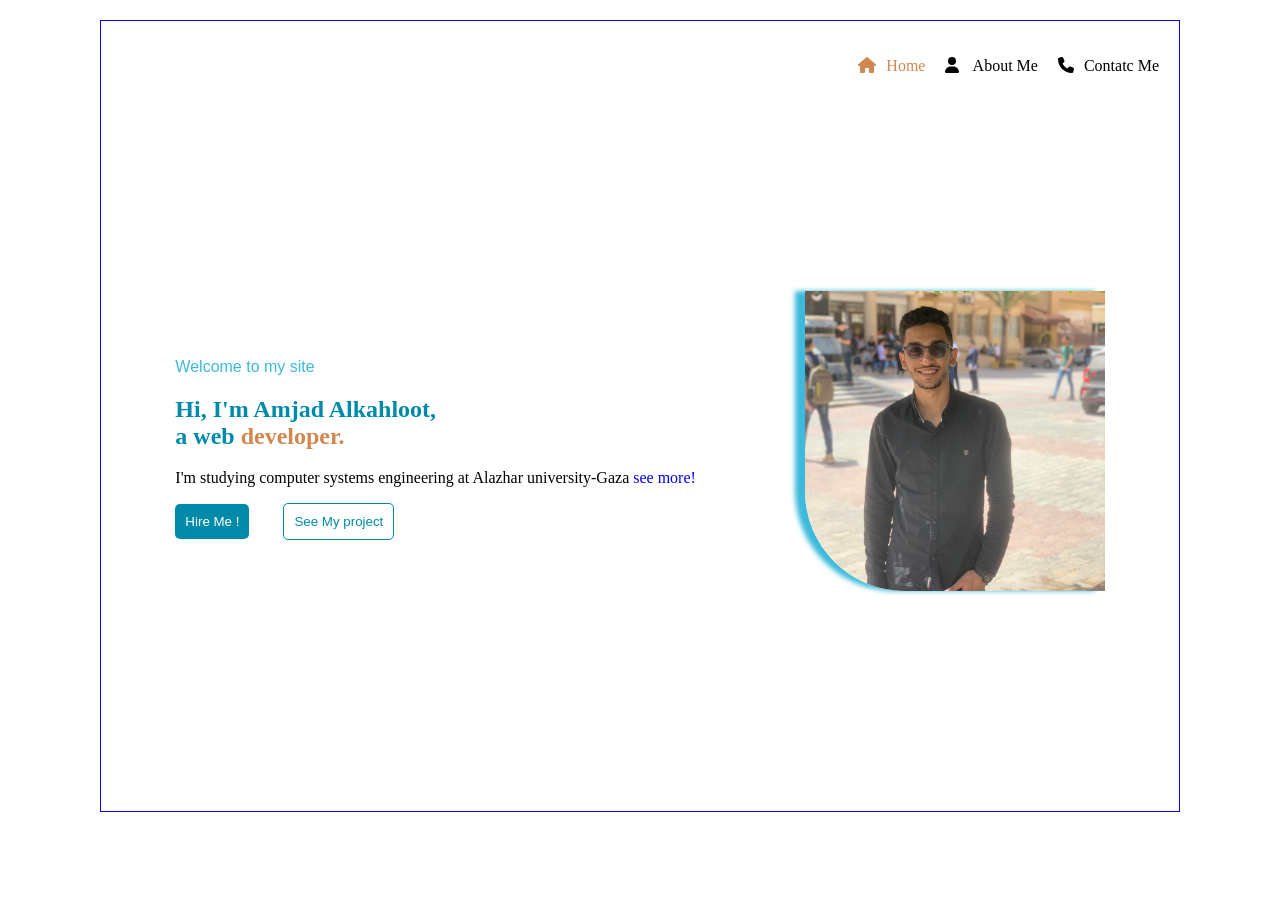
<file: index.html>
<!DOCTYPE html>
<html lang="en">
<head>
    <meta charset="UTF-8">
    <meta name="viewport" content="width=device-width, initial-scale=1.0">
    <title>Amjad portfolio</title>
    <link rel="stylesheet" href="./homeStye.css">
    <link rel="preconnect" href="https://fonts.googleapis.com">
    <link rel="preconnect" href="https://fonts.gstatic.com" crossorigin>
    <link href="https://fonts.googleapis.com/css2?family=Bitter:ital,wght@1,300&display=swap" rel="stylesheet">
</head>
<body>
    <nav>
        <ul>
            <li class="cl"><i class="fa-solid fa-house"></i>Home</li>
            <li><i class="fa-solid fa-user"></i> About Me</li>
            <li><i class="fa-solid fa-phone"></i>Contatc Me</li>
        </ul>
    </nav>
    <section>
        <div class="right">
            <p class="first">Welcome to my site</p>
            <h1>Hi, I'm Amjad Alkahloot,<br>a web  <span class="sp">developer.</span></h1>
            <p >I'm studying computer systems engineering at Alazhar university-Gaza  <span class="bl">see more!</span></p>
                 <button class="btn">Hire Me !</button>
                 <button  class="btn btn1">See My project</button>
        </div>
        <div class="left">
            <img class="img" src="./amjad.jpg" alt="image">
        </div>
    </section>
    <script src="./all.min.js"></script>
</body>
</html>
</file>
<file: homeStye.css>
body{
    margin: 20px 100px;
    padding: 20px;
    border: 1px solid blue;
}
ul{
    list-style-type: none;
    display: flex;
    justify-content: end;
    /*margin-right: 200px;*/
}
ul li{
    margin-left: 20px;
    display: inline-block;
}

section{
    display: flex;
    justify-content: space-around;
    height: calc(100vh - 200px);
    align-items: center;
   /* margin: 0px 100px;*/
}
.sp{
    color: #D1884F;
}
.bl{
    color: blue;
}

.img{
    width: 300px;
    display: block;
    border-bottom-left-radius: 100px;
    box-shadow: -10px 0px 5px 0px #3BBADB;
}
.right{
    max-width: 800px;
}

.btn{
    display: inline-block;
    border: none;
    background-color: #008AAA;
    color: white;
    padding: 10px;
    border-radius: 5px;

}

.btn1{
    background-color: transparent;
    color: #008AAA;
    border: 1px solid #008AAA;
    margin-left: 30px;
}

.fa-phone , .fa-user , .fa-house{
    display: inline-block;
    margin-right: 10px;
}
.cl{
    color:#D1884F;
}
.first{
    color:#3BBADB;
    font: 1em sans-serif;
}
h1{
    color: #008AAA;
}

@media(max-width: 450px){
    ul li{
        margin-left: 0px;
     }
}
 
  @media(max-width: 700px){
    ul{
        justify-content: center;
        
    }
    body{
        margin: 10px 5px;
        padding: 10px;
    }
    section{
         flex-direction: column-reverse;
    }
    .right{
        text-align: center
    }
  }
</file>
